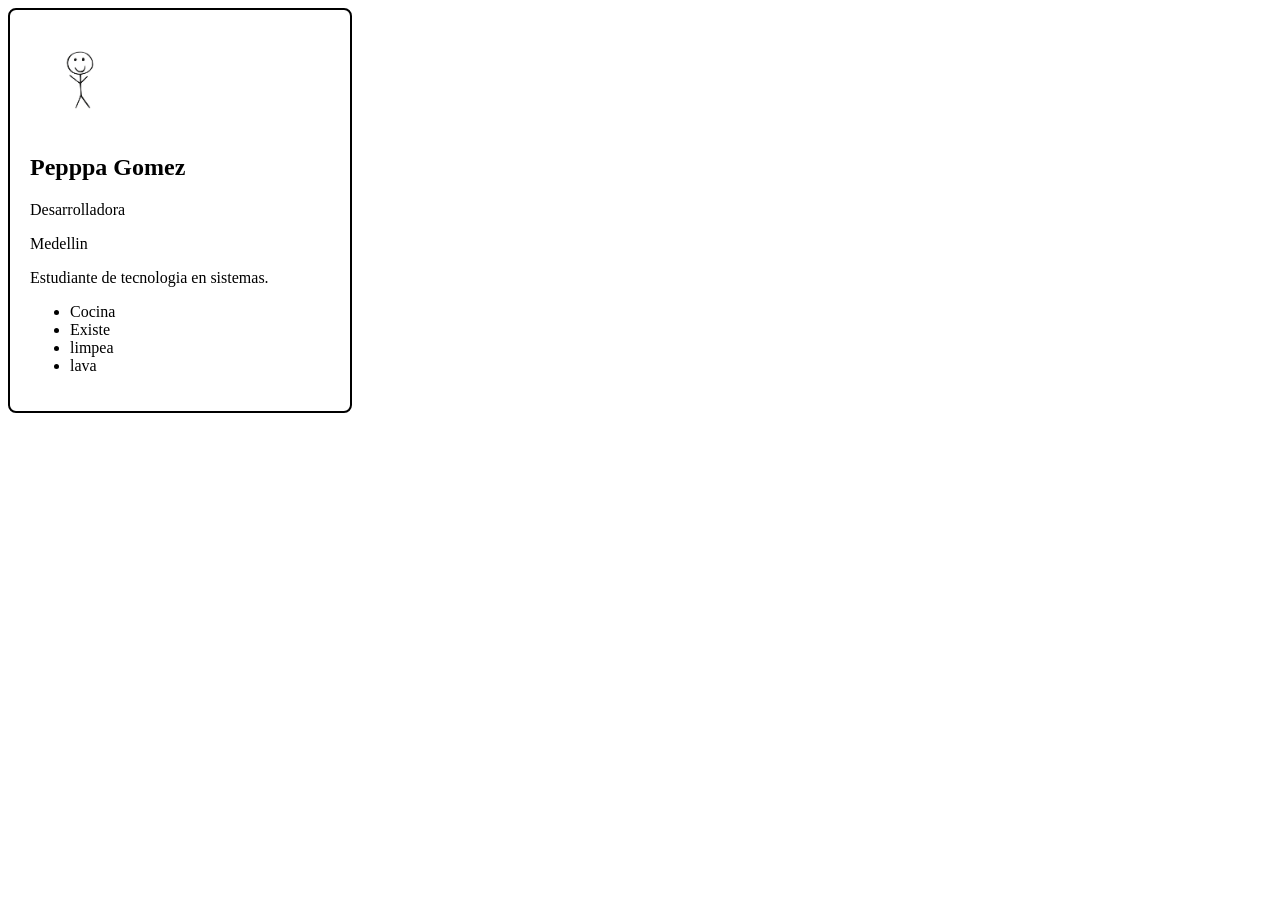
<file: reto_033_bitacora/index.html>
<!DOCTYPE html>
<html lang="es">
<head>
    <meta charset="UTF-8">
    <title>Ejercicio 17</title>
    <link rel="stylesheet" href="styles.css">
</head>
<body>

    <div class="tarjeta-usuario">
        <img id="imagenUsuario" src="" alt="">
        <h2 id="nombreUsuario"></h2>
        <p id="rolUsuario"></p>
        <p id="ciudadUsuario"></p>
        <p id="biografiaUsuario"></p>
        <ul id="listaHabilidades"></ul>
    </div>

    <script src="app.js"></script>
</body>
</html>
</file>
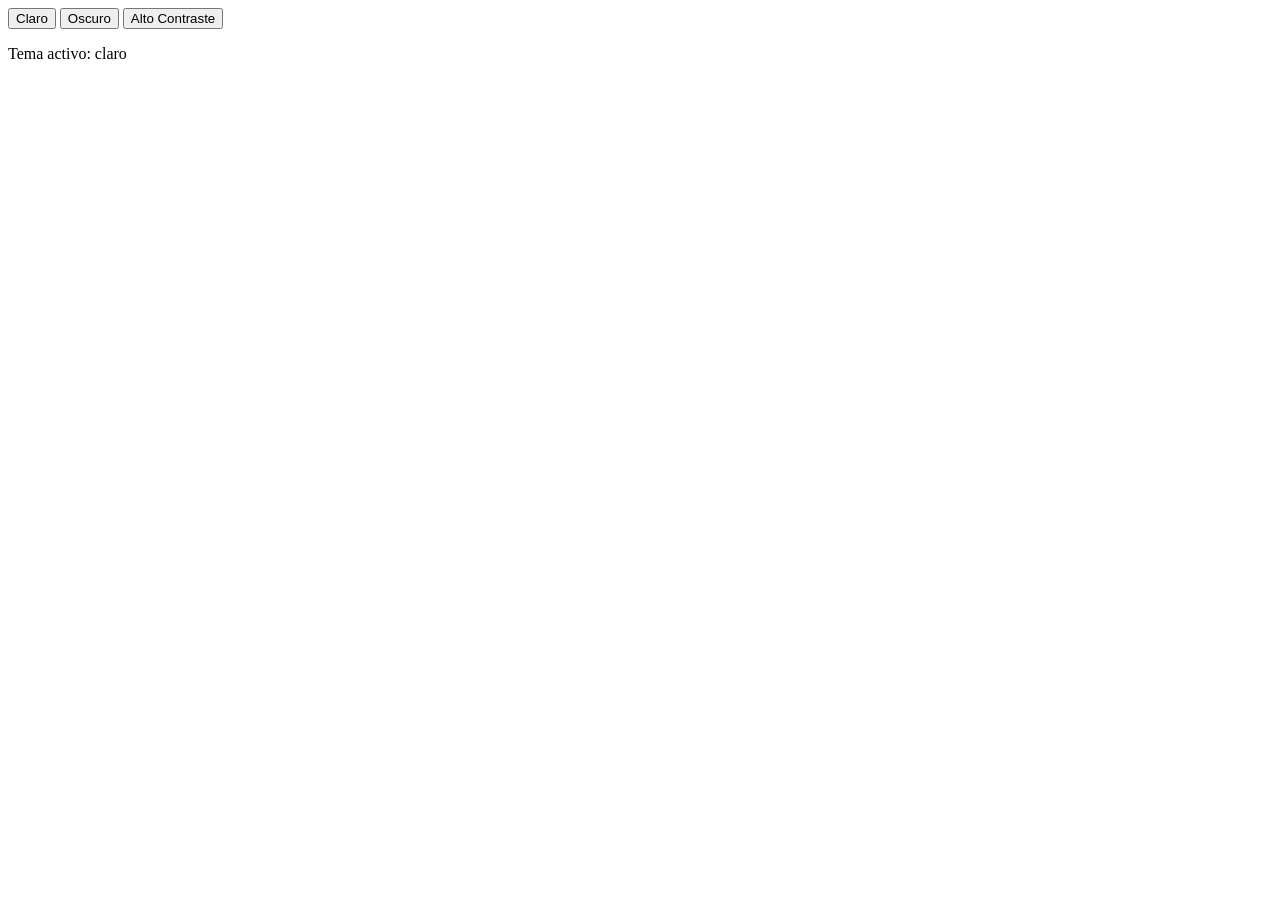
<file: reto_35_bitacora/index.html>
<!DOCTYPE html>
<html lang="es">
<head>
    <meta charset="UTF-8">
    <title>Ejercicio 18</title>
    <link rel="stylesheet" href="styles.css">
</head>
<body>

    <button id="botonClaro" aria-pressed="true">Claro</button>
    <button id="botonOscuro" aria-pressed="false">Oscuro</button>
    <button id="botonContraste" aria-pressed="false">Alto Contraste</button>

    <p>Tema activo: <span id="textoTemaActivo">claro</span></p>

    <script src="app.js"></script>
</body>
</html>
</file>
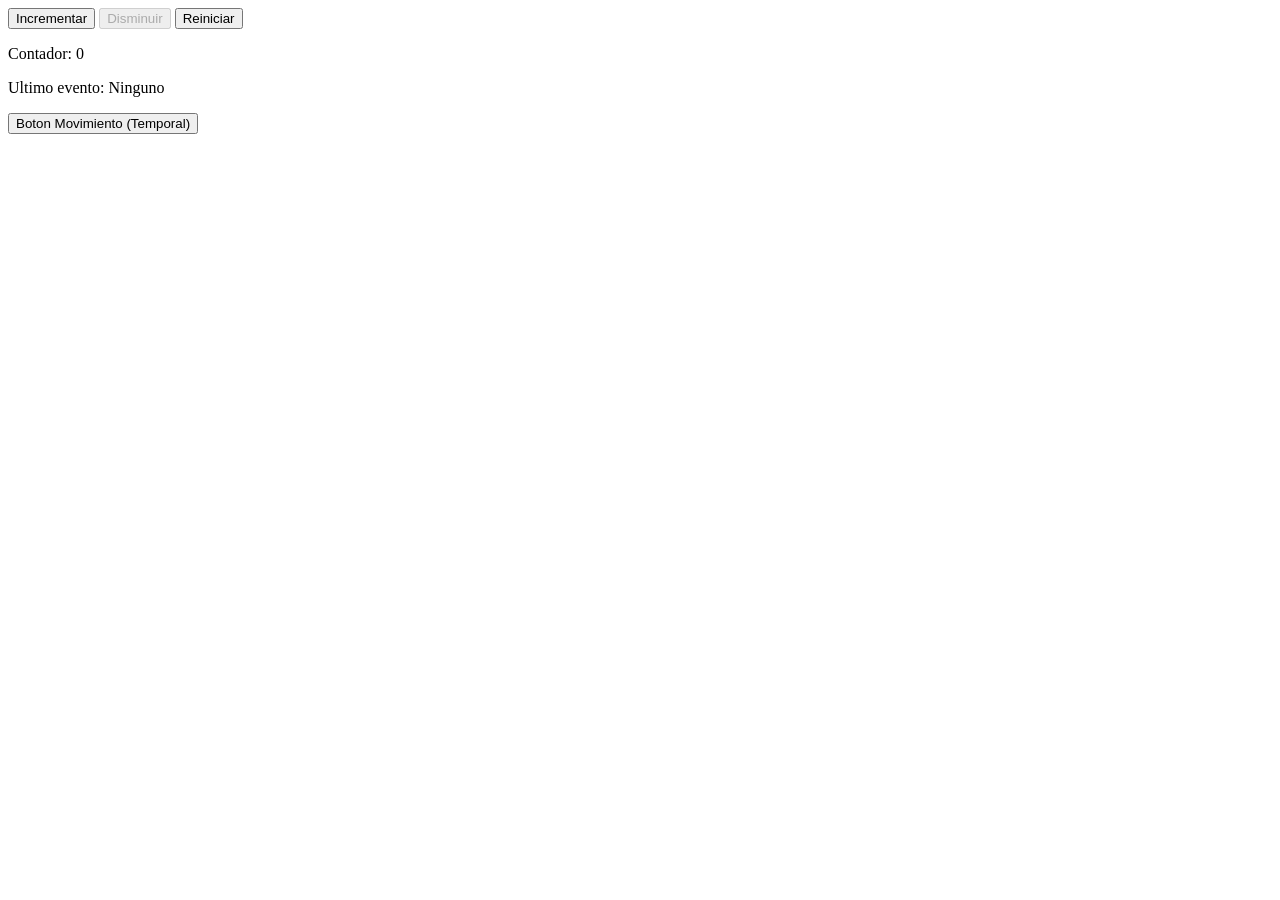
<file: reto_37_bitacora/index.html>
<!DOCTYPE html>
<html lang="es">
<head>
    <meta charset="UTF-8">
    <title>Ejercicio 19</title>
</head>
<body>

    <button id="botonIncrementar">Incrementar</button>
    <button id="botonDisminuir" disabled>Disminuir</button>
    <button id="botonReiniciar">Reiniciar</button>

    <p>Contador: <span id="textoContador">0</span></p>
    <p>Ultimo evento: <span id="textoUltimoEvento">Ninguno</span></p>

    <button id="botonMover">Boton Movimiento (Temporal)</button>

    <script src="app.js"></script>
</body>
</html>
</file>
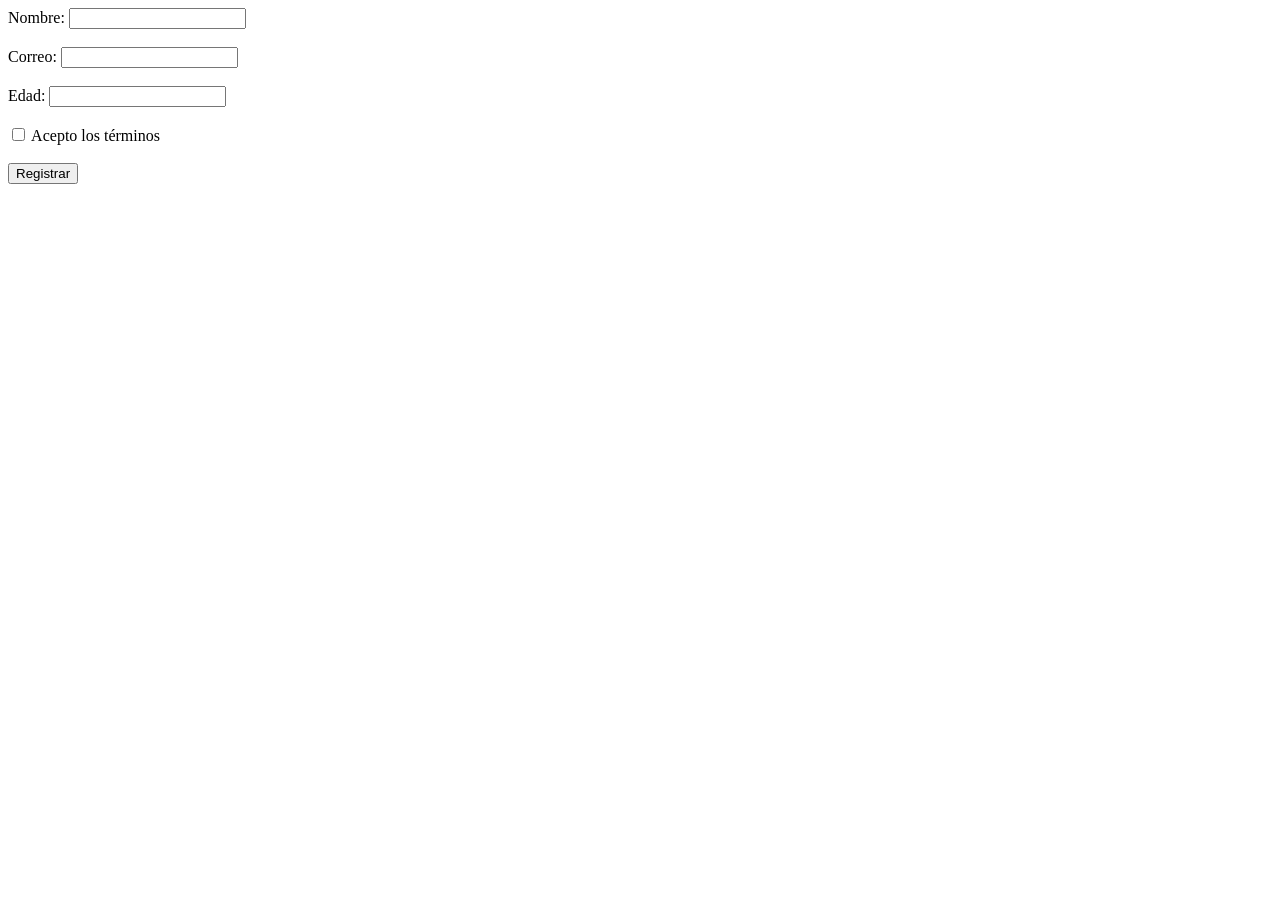
<file: reto_39_bitacora/index.html>
<!DOCTYPE html>
<html lang="es">
<head>
    <meta charset="UTF-8">
    <title>Ejercicio 20</title>
</head>
<body>

    <form id="formularioRegistro">
        <div>
            <label for="campoNombre">Nombre:</label>
            <input type="text" id="campoNombre" name="nombre">
            <span id="errorNombre" style="color: red;"></span>
        </div>
        <br>
        <div>
            <label for="campoCorreo">Correo:</label>
            <input type="text" id="campoCorreo" name="correo">
            <span id="errorCorreo" style="color: red;"></span>
        </div>
        <br>
        <div>
            <label for="campoEdad">Edad:</label>
            <input type="number" id="campoEdad" name="edad">
            <span id="errorEdad" style="color: red;"></span>
        </div>
        <br>
        <div>
            <label>
                <input type="checkbox" id="campoTerminos" name="terminos"> Acepto los términos
            </label>
            <span id="errorTerminos" style="color: red;"></span>
        </div>
        <br>
        <button type="submit">Registrar</button>
    </form>

    <p id="mensajeExito" style="color: green;"></p>

    <script src="app.js"></script>
</body>
</html>
</file>
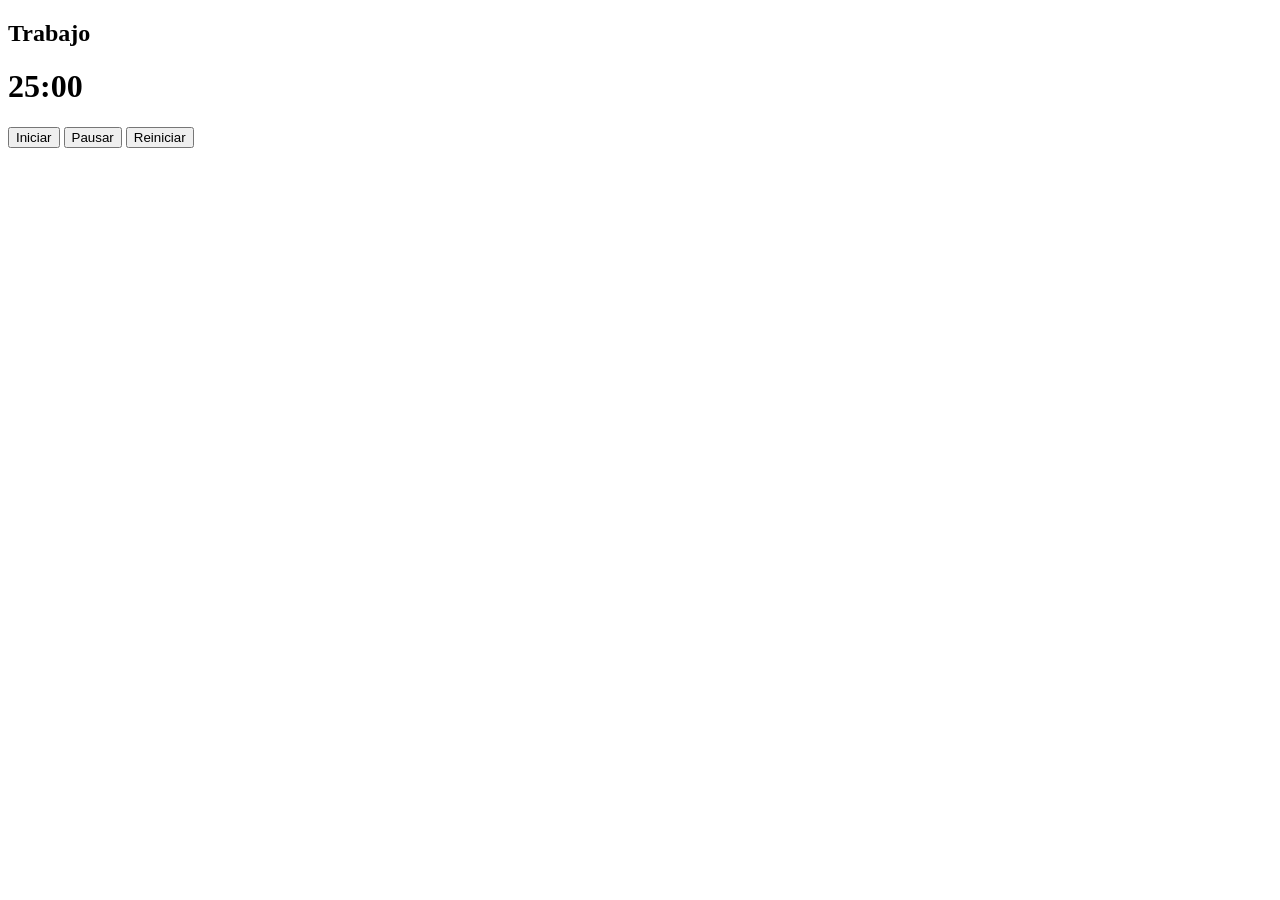
<file: reto_41_bitacora/index.html>
<!DOCTYPE html>
<html lang="es">
<head>
    <meta charset="UTF-8">
    <title>Ejercicio 21</title>
</head>
<body>

    <h2 id="textoFase">Trabajo</h2>
    <h1 id="textoCronometro">25:00</h1>

    <button id="botonIniciar">Iniciar</button>
    <button id="botonPausar">Pausar</button>
    <button id="botonReiniciar">Reiniciar</button>

    <script src="app.js"></script>
</body>
</html>
</file>
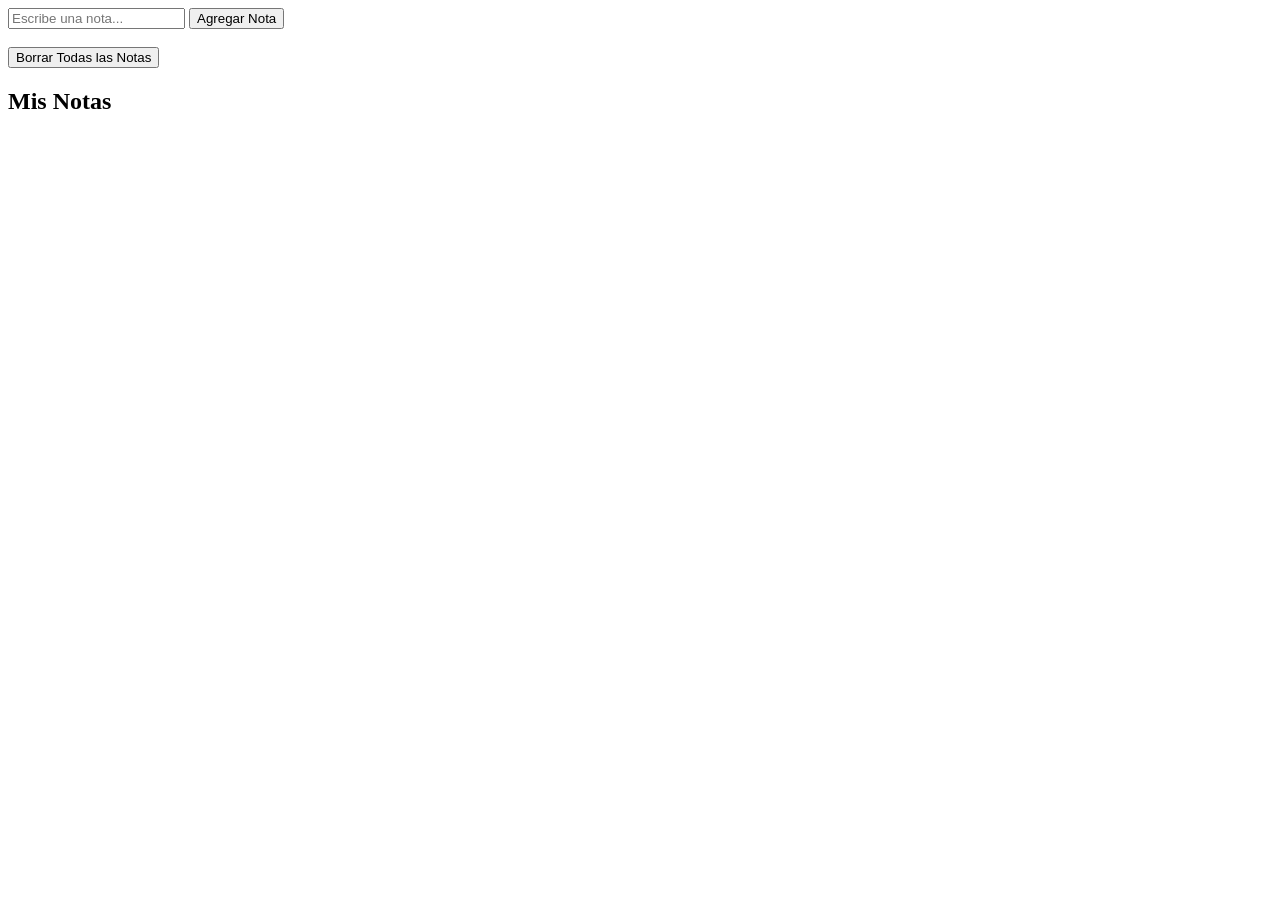
<file: reto_43_bitacora/index.html>
<!DOCTYPE html>
<html lang="es">
<head>
    <meta charset="UTF-8">
    <title>Ejercicio 22</title>
</head>
<body>

    <form id="formularioNotas">
        <input type="text" id="campoNotaTexto" placeholder="Escribe una nota..." required>
        <button type="submit">Agregar Nota</button>
    </form>

    <br>
    <button id="botonBorrarTodo">Borrar Todas las Notas</button>

    <h2>Mis Notas</h2>
    <ul id="contenedorListaNotas"></ul>

    <script src="app.js"></script>
</body>
</html>
</file>
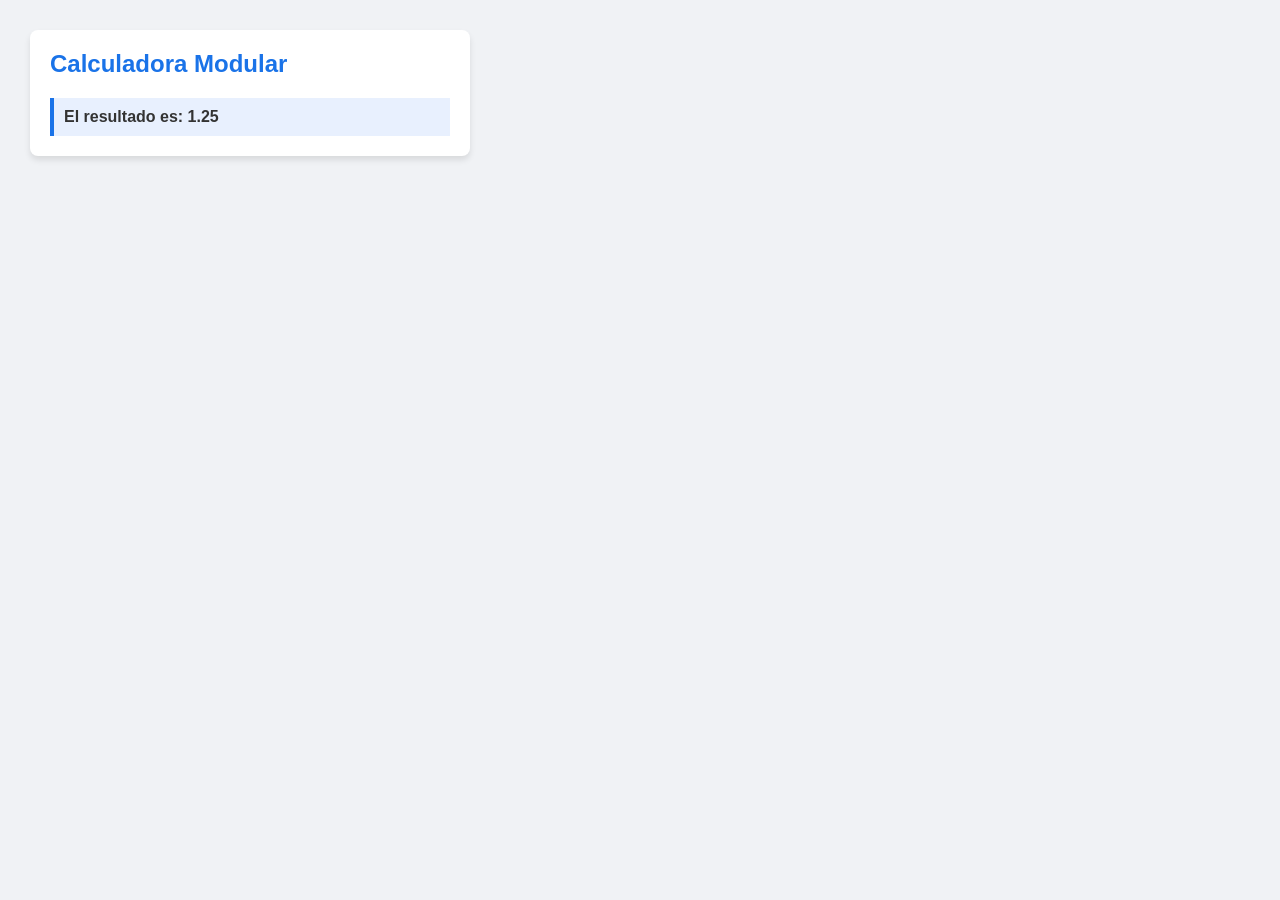
<file: reto_45_bitacora/index.html>
<!DOCTYPE html>
<html lang="es">
<head>
    <meta charset="UTF-8">
    <title>Ejercicio - Módulos ES</title>
    <style>
        body { font-family: 'Segoe UI', sans-serif; margin: 30px; background-color: #f0f2f5; color: #333; }
        .contenedor { max-width: 400px; background: white; padding: 20px; border-radius: 8px; box-shadow: 0 4px 6px rgba(0,0,0,0.1); }
        h2 { margin-top: 0; color: #1a73e8; }
        .resultado { background: #e8f0fe; padding: 10px; border-left: 4px solid #1a73e8; margin-top: 15px; font-weight: bold; }
    </style>
</head>
<body>

    <div class="contenedor">
        <h2>Calculadora Modular</h2>
        <div id="pantalla" class="resultado">Esperando operaciones...</div>
    </div>

    <!-- PUNTO 6: Tipo módulo obligatorio para usar import/export -->
    <script type="module" src="app.js"></script>
</body>
</html>
</file>
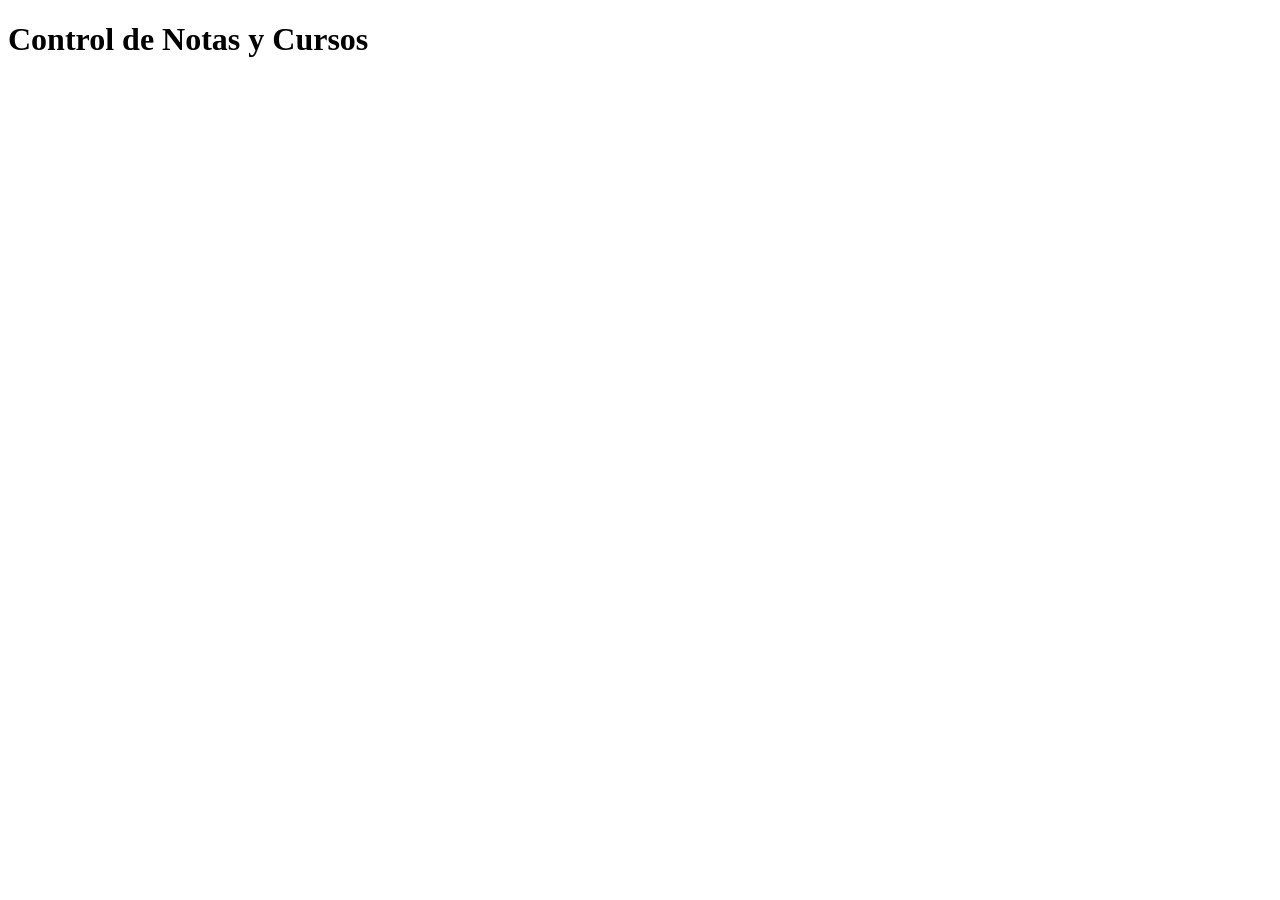
<file: reto_71_bitacora/index.html>
<!DOCTYPE html>
<html lang="es">
<head>
    <meta charset="UTF-8">
    <title>Sistema de Notas</title>
</head>
<body>

    <h1>Control de Notas y Cursos</h1>

    <script src="app.js"></script>
</body>
</html>
</file>
<file: reto_033_bitacora/styles.css>
.tarjeta-usuario {
    border: 2px solid #000;
    padding: 20px;
    width: 300px;
    border-radius: 8px;
}
img {
    width: 100px;
    height: 100px;
}
</file>
<file: reto_35_bitacora/styles.css>
body.tema-claro {
    background-color: white;
    color: black;
}
body.tema-oscuro {
    background-color: black;
    color: white;
}
body.tema-contraste {
    background-color: yellow;
    color: black;
}
</file>
